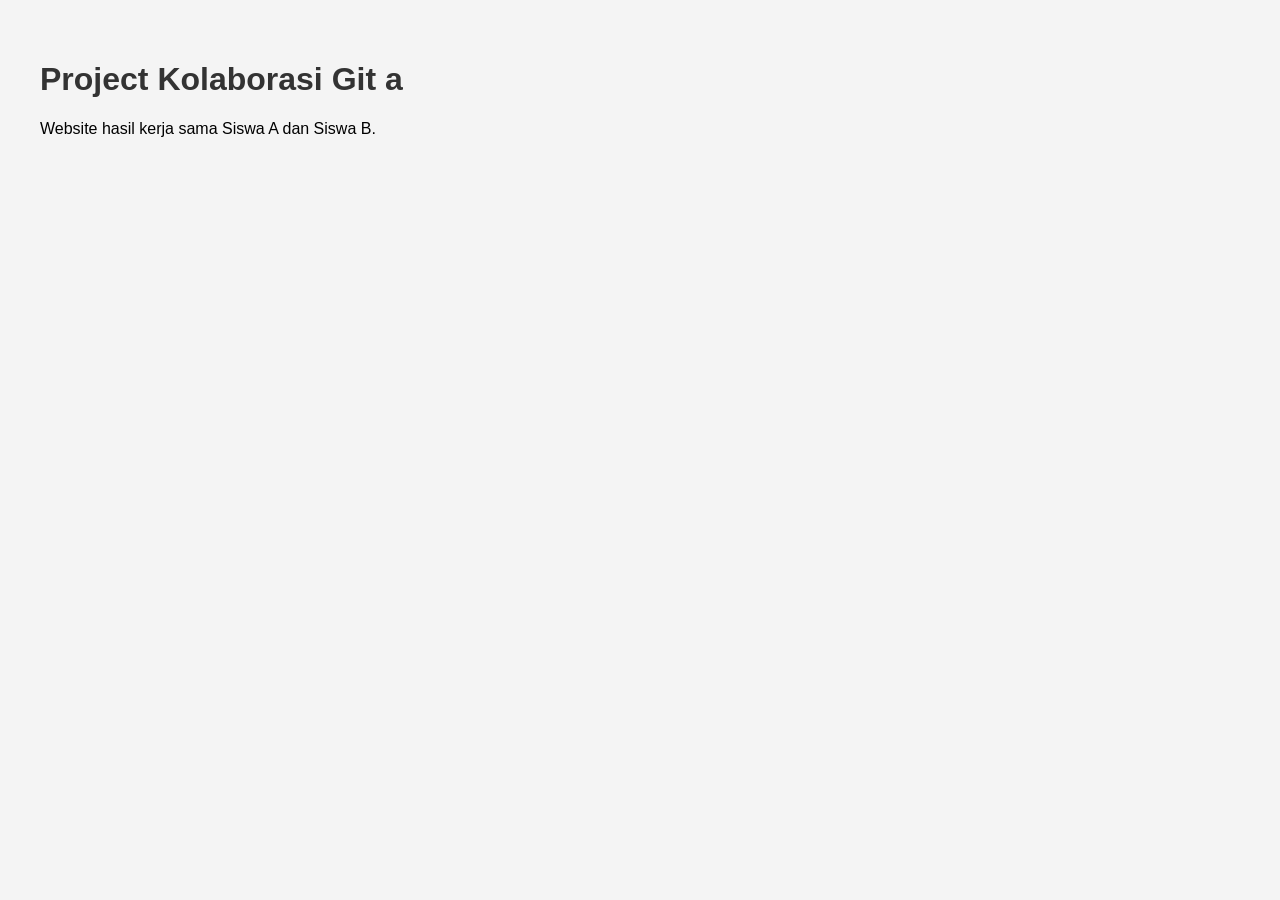
<file: index.html>
<!DOCTYPE html>
<html lang="id">
<head>
    <meta charset="UTF-8">
    <meta name="viewport" content="width=device-width, initial-scale=1.0">
    <title>Project Kolaborasi</title>
    <link rel="stylesheet" href="style.css">
</head>
<body>

    <h1>Project Kolaborasi Git a</h1>
    <p>Website hasil kerja sama Siswa A dan Siswa B.</p>

</body>
</html>
</file>
<file: style.css>
body {
    font-family: Arial, sans-serif;
    margin: 0;
    padding: 40px;
    background: #f4f4f4;
}

h1 {
    color: #333;
}
</file>
